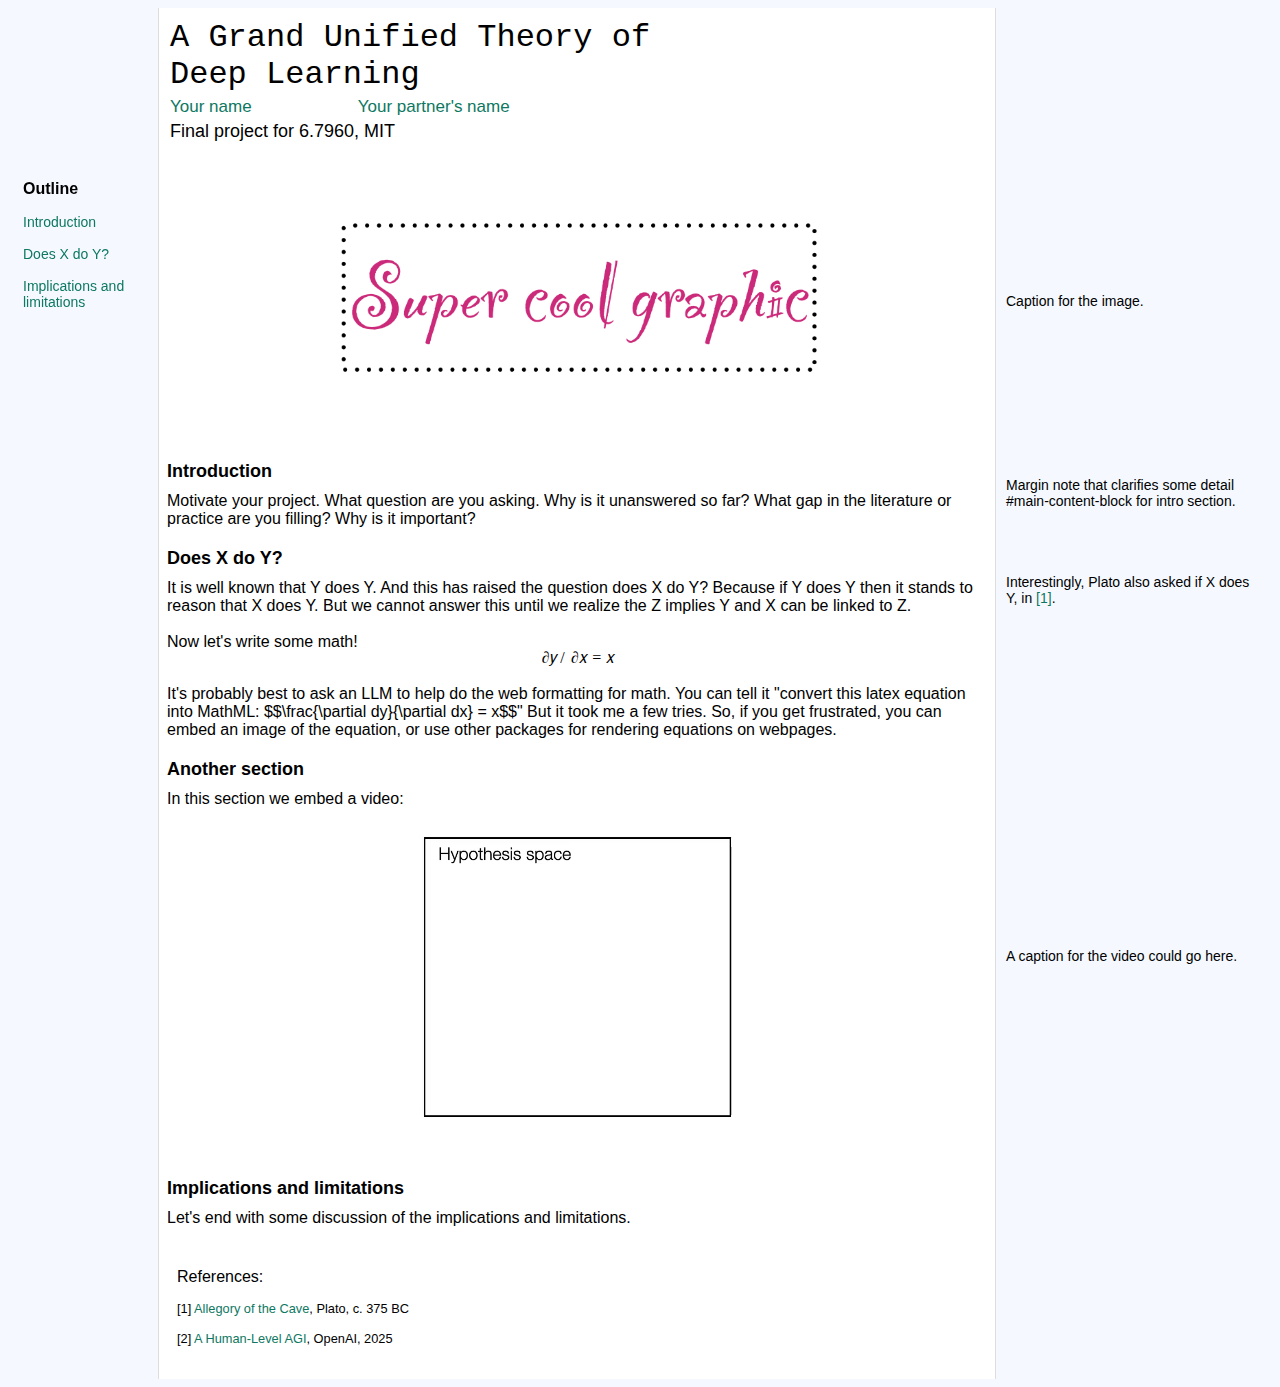
<file: og.html>
<html>
<head>

<script src="https://ajax.googleapis.com/ajax/libs/jquery/1.11.1/jquery.min.js"></script>

<link rel="shortcut icon" href="images/icon.ico">
<style type="text/css">
	body {
		background-color: #f5f9ff;
	}

	/* Hide both math displays initially, will display based on JS detection */
  .mathjax-mobile, .mathml-non-mobile { display: none; }

  /* Show the MathML content by default on non-mobile devices */
  .show-mathml .mathml-non-mobile { display: block; }
  .show-mathjax .mathjax-mobile { display: block; }

	.content-margin-container {
		display: flex;
		width: 100%; /* Ensure the container is full width */
		justify-content: left; /* Horizontally centers the children in the container */
		align-items: center;  /* Vertically centers the children in the container */
	}
	.main-content-block {
		width: 70%; /* Change this percentage as needed */
    max-width: 1100px; /* Optional: Maximum width */
		background-color: #fff;
		border-left: 1px solid #DDD;
		border-right: 1px solid #DDD;
		padding: 8px 8px 8px 8px;
		font-family: "HelveticaNeue-Light", "Helvetica Neue Light", "Helvetica Neue", Helvetica, Arial, "Lucida Grande", sans-serif;#"Avenir";
	}
	.margin-left-block {
			font-size: 14px;
			width: 15%; /* Change this percentage as needed */
			max-width: 130px; /* Optional: Maximum width */
			position: relative;
			margin-left: 10px;
			text-align: left;
			font-family: "HelveticaNeue-Light", "Helvetica Neue Light", "Helvetica Neue", Helvetica, Arial, "Lucida Grande", sans-serif;#"Avenir";
			padding: 5px;
	}
	.margin-right-block {
			font-family: "HelveticaNeue-Light", "Helvetica Neue Light", "Helvetica Neue", Helvetica, Arial, "Lucida Grande", sans-serif;#"Avenir";
			font-size: 14px;
			width: 25%; /* Change this percentage as needed */
			max-width: 256px; /* Optional: Maximum width */
			position: relative;
			text-align: left;
			padding: 10px;  /* Optional: Adds padding inside the caption */
	}

	img {
			max-width: 100%; /* Make sure it fits inside the container */
			height: auto;
			display: block;
			margin: auto;
	}
	.my-video {
			max-width: 100%; /* Make sure it fits inside the container */
			height: auto;
			display: block;
			margin: auto;
	}
	/* Hide both video displays initially, will display based on JS detection */
  .vid-mobile, .vid-non-mobile { display: none; }

  /* Show the video content by default on non-mobile devices */
  .show-vid-mobile .vid-mobile { display: block; }
  .show-vid-non-mobile .vid-non-mobile { display: block; }

	a:link,a:visited
	{
		color: #0e7862; /*#1367a7;*/
		text-decoration: none;
	}
	a:hover {
		color: #24b597; /*#208799;*/
	}

	h1 {
		font-size: 18px;
		margin-top: 4px;
		margin-bottom: 10px;
	}

	table.header {
    font-weight: 300;
    font-size: 17px;
    flex-grow: 1;
		width: 70%;
    max-width: calc(100% - 290px); /* Adjust according to the width of .paper-code-tab */
	}
	table td, table td * {
	    vertical-align: middle;
	    position: relative;
	}
	table.paper-code-tab {
	    flex-shrink: 0;
	    margin-left: 8px;
	    margin-top: 8px;
	    padding: 0px 0px 0px 8px;
	    width: 290px;
	    height: 150px;
	}

	.layered-paper { /* modified from: http://css-tricks.com/snippets/css/layered-paper/ */
		box-shadow:
		        0px 0px 1px 1px rgba(0,0,0,0.35), /* The top layer shadow */
		        5px 5px 0 0px #fff, /* The second layer */
		        5px 5px 1px 1px rgba(0,0,0,0.35), /* The second layer shadow */
		        10px 10px 0 0px #fff, /* The third layer */
		        10px 10px 1px 1px rgba(0,0,0,0.35); /* The third layer shadow */
		margin-top: 5px;
		margin-left: 10px;
		margin-right: 30px;
		margin-bottom: 5px;
	}

	hr {
    height: 1px; /* Sets the height of the line to 1 pixel */
    border: none; /* Removes the default border */
    background-color: #DDD; /* Sets the line color to black */
  }

	div.hypothesis {
		width: 80%;
		background-color: #EEE;
		border: 1px solid black;
		border-radius: 10px;
		-moz-border-radius: 10px;
		-webkit-border-radius: 10px;
		font-family: Courier;
		font-size: 18px;
		text-align: center;
		margin: auto;
		padding: 16px 16px 16px 16px;
	}

	div.citation {
    font-size: 0.8em;
    background-color:#fff;
    padding: 10px;
		height: 200px;
  }

	.fade-in-inline {
		position: absolute;
		text-align: center;
		margin: auto;
		-webkit-mask-image: linear-gradient(to right,
																			transparent 0%,
																			transparent 40%,
																			black 50%,
																			black 90%,
																			transparent 100%);
		mask-image: linear-gradient(to right,
																transparent 0%,
																transparent 40%,
																black 50%,
																black 90%,
																transparent 100%);
		-webkit-mask-size: 8000% 100%;
		mask-size: 8000% 100%;
		animation-name: sweepMask;
		animation-duration: 4s;
		animation-iteration-count: infinite;
		animation-timing-function: linear;
		animation-delay: -1s;
	}

	.fade-in2-inline {
			animation-delay: 1s;
	}

	.inline-div {
			position: relative;
	    display: inline-block; /* Makes both the div and paragraph inline-block elements */
	    vertical-align: top; /* Aligns them at the top, you can adjust this to middle, bottom, etc., based on your needs */
	    width: 50px; /* Optional: Adds space between the div and the paragraph */
	}

</style>

	  <title>The Platonic Representation Hypothesis</title>
      <meta property="og:title" content="The Platonic Representation Hypothesis" />
			<meta charset="UTF-8">
  </head>

  <body>

		<div class="content-margin-container">
				<div class="margin-left-block">
				</div>
		    <div class="main-content-block">
						<table class="header" align=left>
								<tr>
									<td colspan=4>
										<span style="font-size: 32px; font-family: 'Courier New', Courier, monospace; /* Adds fallbacks */">A Grand Unified Theory of Deep Learning</span>
									</td>
								</tr>
								<tr>
										<td align=left>
												<span style="font-size:17px"><a href="your_website">Your name</a></span>
										</td>
										<td align=left>
												<span style="font-size:17px"><a href="your_partner's_website">Your partner's name</a></span>
										</td>
								<tr>
									<td colspan=4 align=left><span style="font-size:18px">Final project for 6.7960, MIT</span></td>
								</tr>
						</table>
					</div>
					<div class="margin-right-block">
					</div>
		</div>

		<div class="content-margin-container" id="intro">
				<div class="margin-left-block">
          <!-- table of contents here -->
          <div style="position:fixed; max-width:inherit; top:max(20%,120px)">
              <b style="font-size:16px">Outline</b><br><br>
              <a href="#intro">Introduction</a><br><br>
              <a href="#does_x_do_y">Does X do Y?</a><br><br>
              <a href="#implications_and_limitations">Implications and limitations</a><br><br>
          </div>
				</div>
		    <div class="main-content-block">
            <!--You can embed an image like this:-->
            <img src="./images/your_image_here.png" width=512px/>
		    </div>
		    <div class="margin-right-block">
						Caption for the image.
		    </div>
		</div>

    <div class="content-margin-container" id="intro">
				<div class="margin-left-block">
				</div>
		    <div class="main-content-block">
						<h1>Introduction</h1>
            Motivate your project. What question are you asking. Why is it unanswered so far? What gap in the literature or practice are you filling?
            Why is it important?
		    </div>
		    <div class="margin-right-block">
						Margin note that clarifies some detail #main-content-block for intro section.
		    </div>
		</div>

		<div class="content-margin-container" id="does_x_do_y">
				<div class="margin-left-block">
				</div>
		    <div class="main-content-block">
					<h1>Does X do Y?</h1>
				  It is well known that Y does Y. And this has raised the question does X do Y? Because if Y does Y then it stands to reason that X does Y.
          But we cannot answer this until we realize the Z implies Y and X can be linked to Z.<br><br>

          Now let's write some math!<br>
          <center>
            <math xmlns="http://www.w3.org/1998/Math/MathML">
              <mrow>
                <mrow>
                  <mo>&#x2202;</mo>
                  <mi>y</mi>
                </mrow>
                <mo>/</mo>
                <mrow>
                  <mo>&#x2202;</mo>
                  <mi>x</mi>
                </mrow>
              </mrow>
              <mo>=</mo>
              <mi>x</mi>
            </math>
          </center>
          <br>
          It's probably best to ask an LLM to help do the web
          formatting for math. You can tell it "convert this latex equation into MathML: $$\frac{\partial dy}{\partial dx} = x$$"
          But it took me a few tries. So, if you get frustrated, you can embed an image of the equation, or use other packages for
          rendering equations on webpages.
		    </div>
		    <div class="margin-right-block" style="transform: translate(0%, -100%);"> <!-- you can move the margin notes up and down with translate -->
          Interestingly, Plato also asked if X does Y, in <a href="#ref_1">[1]</a>.
		    </div>
		</div>

		<div class="content-margin-container">
				<div class="margin-left-block">
				</div>
		    <div class="main-content-block">
            <h1>Another section</h1>
            In this section we embed a video:
						<video class='my-video' loop autoplay muted style="width: 725px">
								<source src="./images/mtsh.mp4" type="video/mp4">
						</video>
		    </div>
		    <div class="margin-right-block">
					A caption for the video could go here.
		    </div>
		</div>

		<div class="content-margin-container" id="implications_and_limitations">
				<div class="margin-left-block">
				</div>
		    <div class="main-content-block">
						<h1>Implications and limitations</h1>
						Let's end with some discussion of the implications and limitations.
		    </div>
		    <div class="margin-right-block">
		    </div>
		</div>

		<div class="content-margin-container" id="citations">
				<div class="margin-left-block">
				</div>
		    <div class="main-content-block">
						<div class='citation' id="references" style="height:auto"><br>
							<span style="font-size:16px">References:</span><br><br>
							<a id="ref_1"></a>[1] <a href="https://en.wikipedia.org/wiki/Allegory_of_the_cave">Allegory of the Cave</a>, Plato, c. 375 BC<br><br>
							<a id="ref_2"></a>[2] <a href="">A Human-Level AGI</a>, OpenAI, 2025<br><br>
						</div>
		    </div>
		    <div class="margin-right-block">
            <!-- margin notes for reference block here -->
		    </div>
		</div>

	</body>

</html>
</file>
